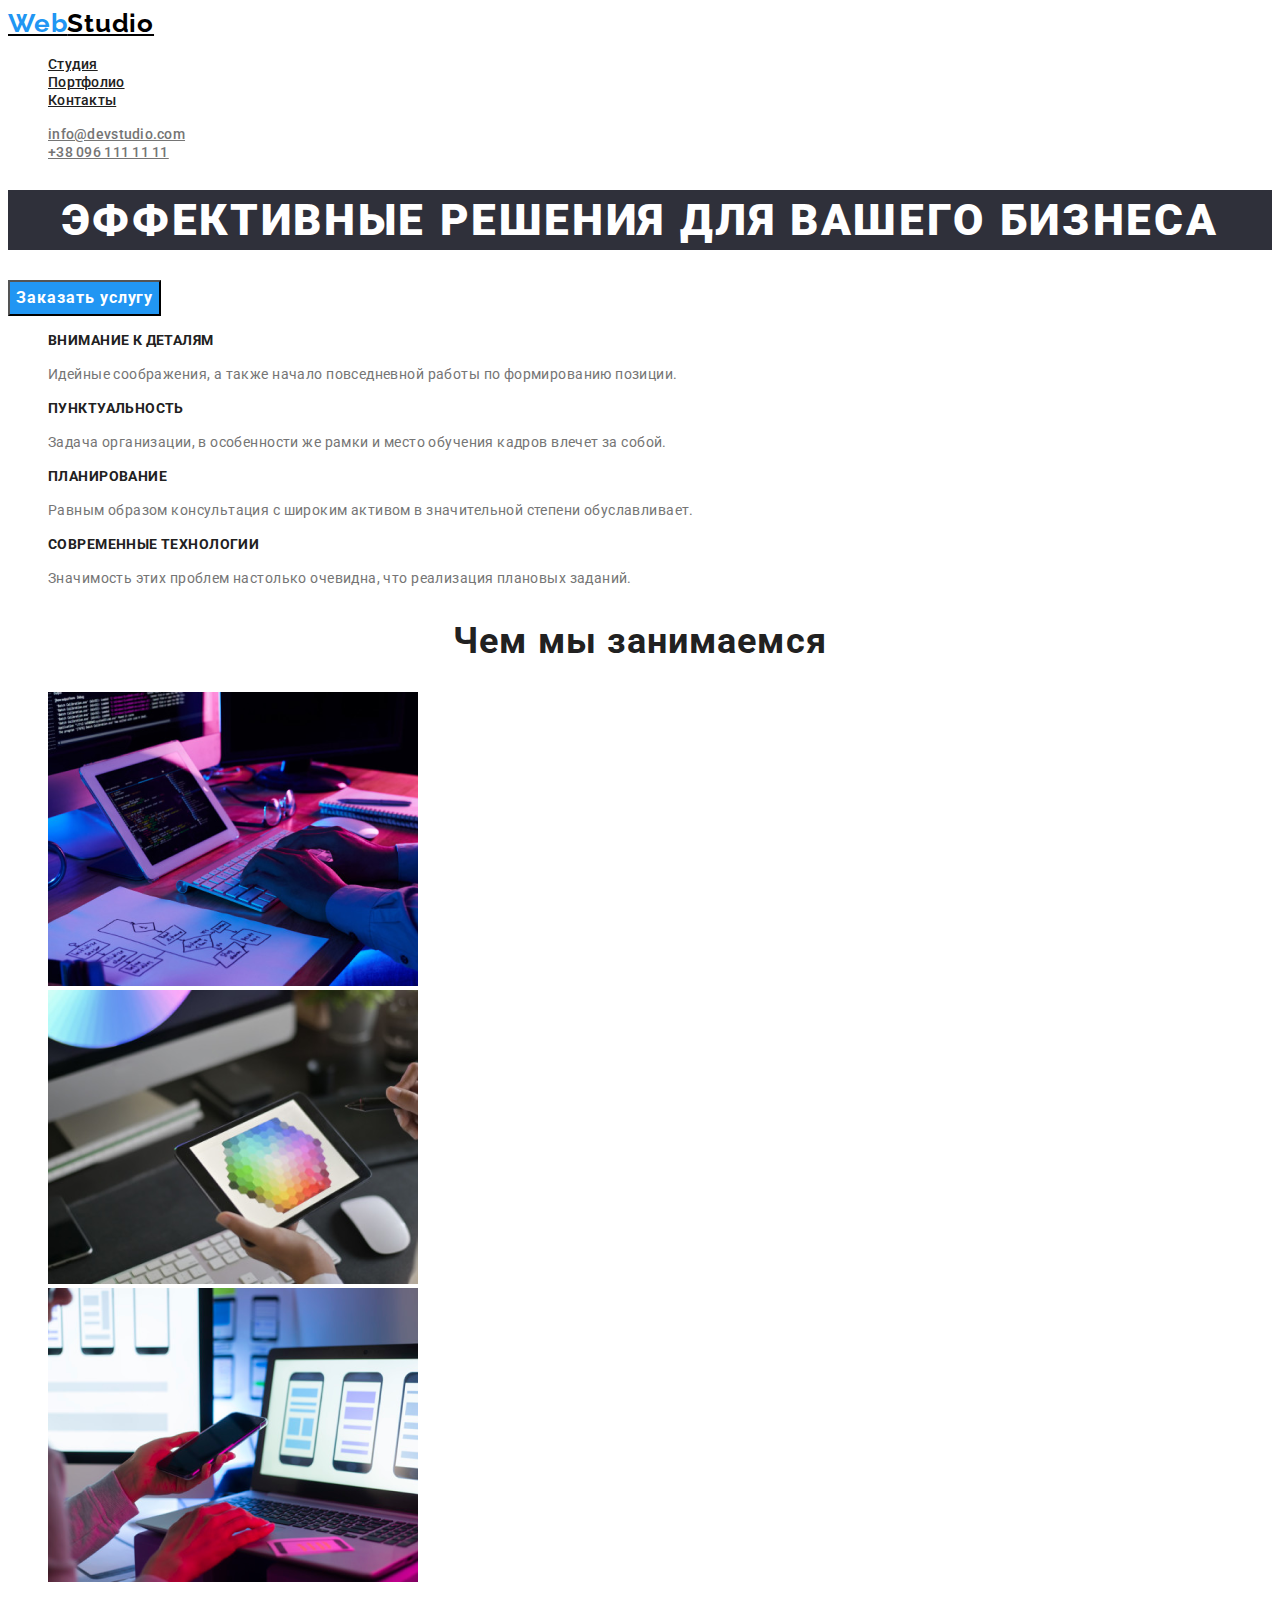
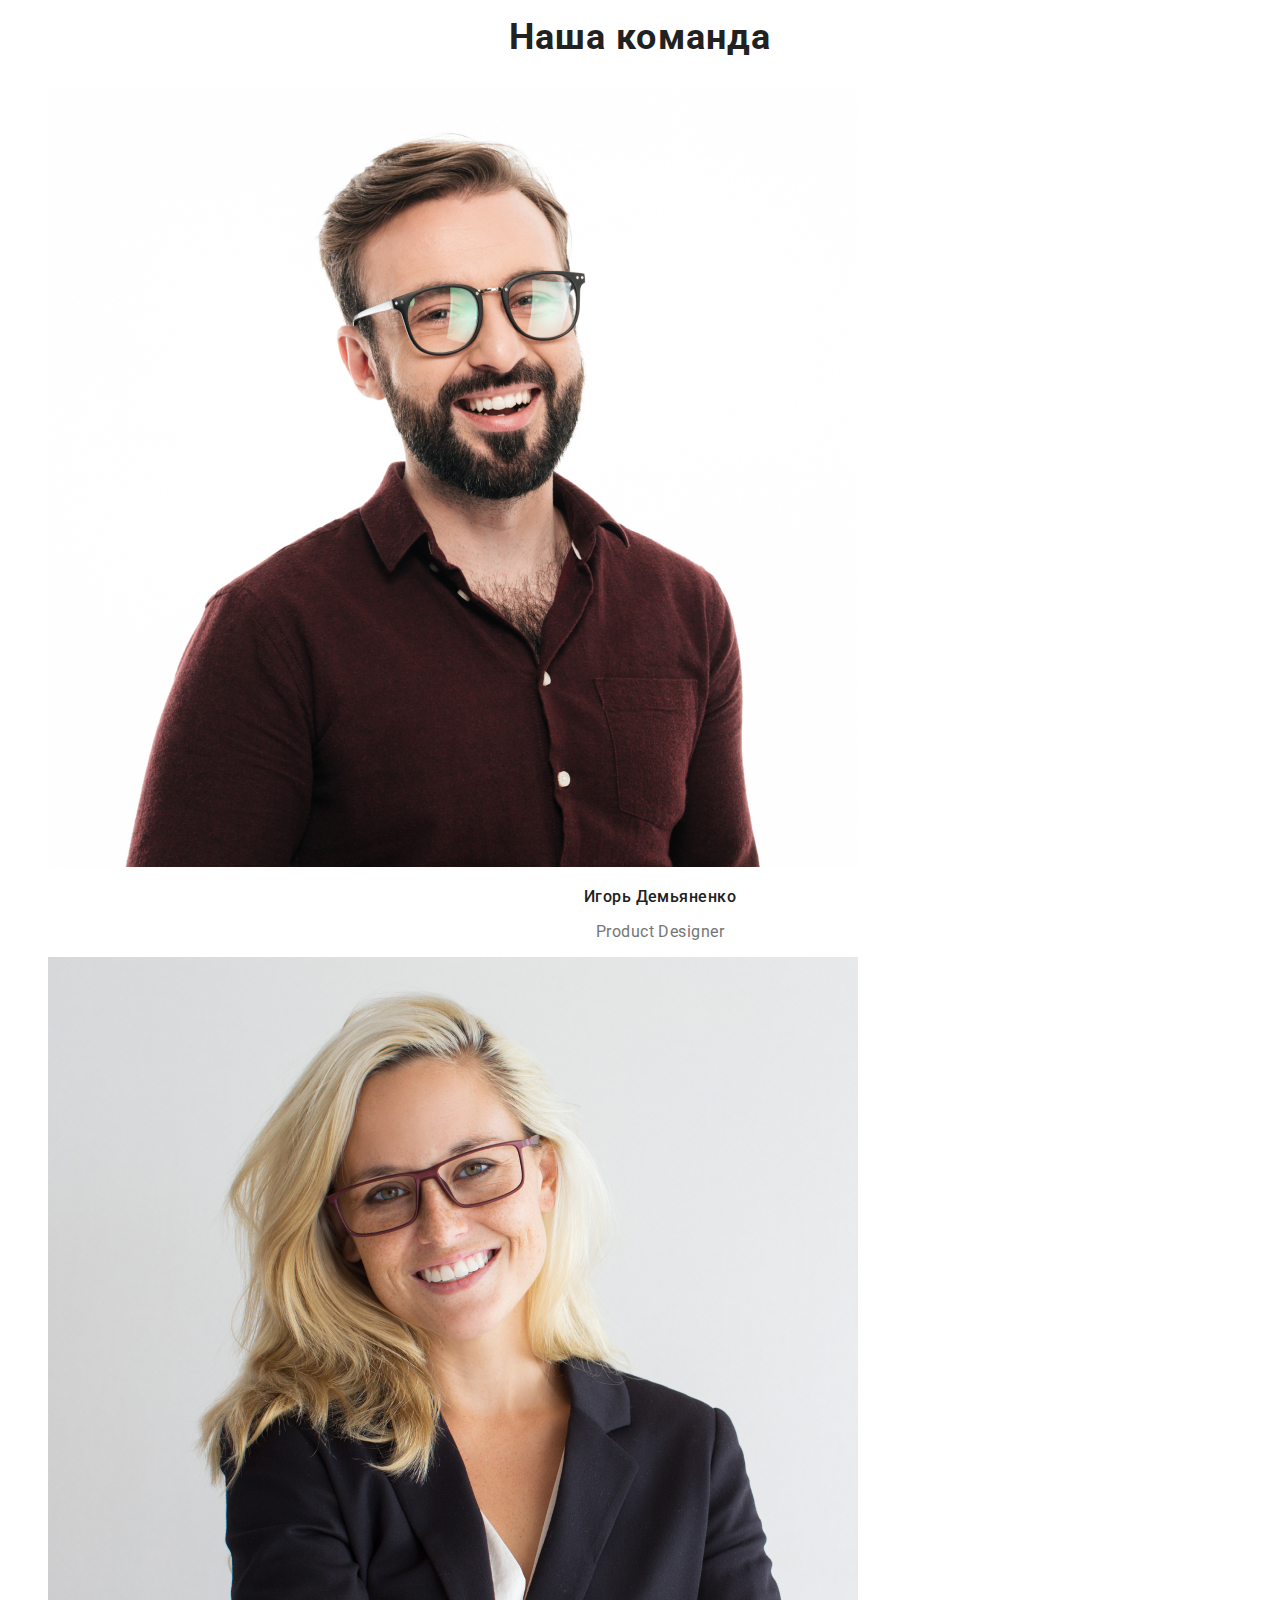
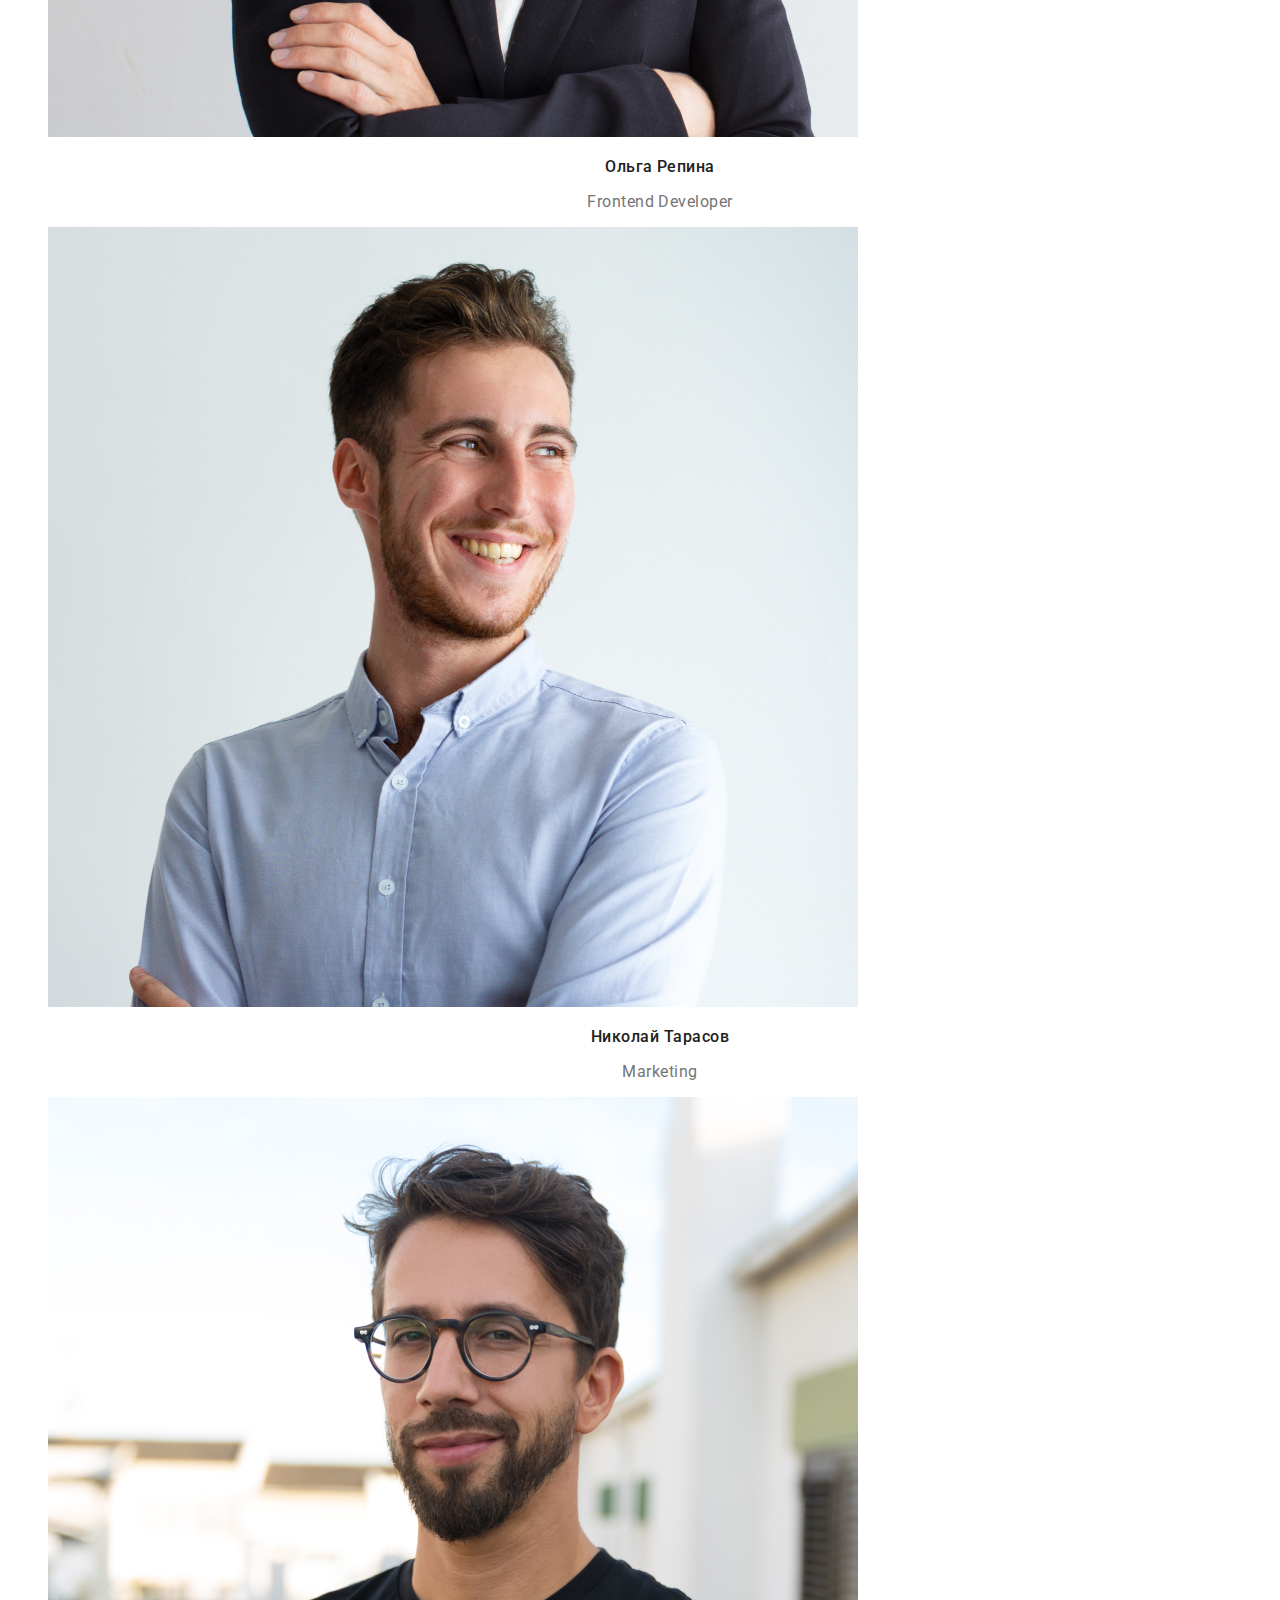
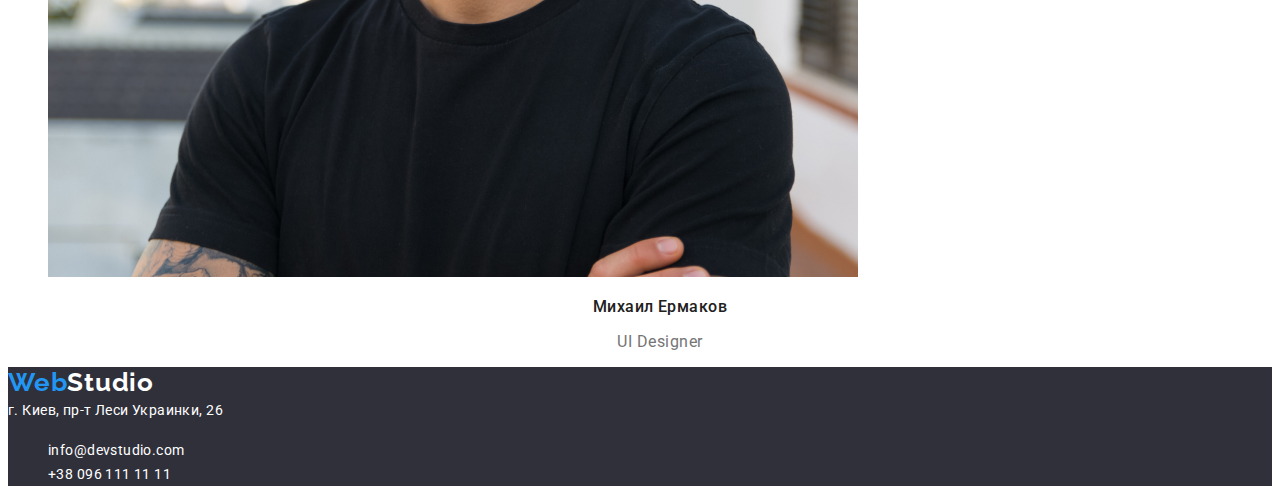
<file: index.html>
<!DOCTYPE html>
<html lang="en">
  <head>
    <meta charset="UTF-8" />
    <meta http-equiv="X-UA-Compatible" content="IE=edge" />
    <meta name="viewport" content="width=device-width, initial-scale=1.0" />
    <link rel="stylesheet" href="./css/styles.css" />
    <link rel="preconnect" href="https://fonts.googleapis.com" />
    <link rel="preconnect" href="https://fonts.gstatic.com" crossorigin />
    <link
      href="https://fonts.googleapis.com/css2?family=Raleway:wght@700&family=Roboto:wght@400;500;700;900&display=swap"
      rel="stylesheet"
    />
    <title>Document</title>
  </head>
  <body>
    <header>
      <a class="logo" href="./index.html"><span>Web</span>Studio</a>
      <nav>
        <ul>
          <li><a class="nav-link" href="./index.html">Студия</a></li>
          <li><a class="nav-link" href="./portfolio.html">Портфолио</a></li>
          <li><a class="nav-link" href="./index.html">Контакты</a></li>
        </ul>
      </nav>
      <ul>
        <li><a class="contact-link" href="#">info@devstudio.com</a></li>
        <li><a class="contact-link" href="#">+38 096 111 11 11</a></li>
      </ul>
    </header>

    <main>
      <section>
        <div class="main-backgraund">
          <h1 class="main">Эффективные решения для вашего бизнеса</h1>
        </div>

        <button class="main-button" type="button">Заказать услугу</button>
      </section>
      <!-- === Benefits === -->
      <section>
        <ul>
          <li>
            <h3 class="advantages">Внимание к деталям</h3>
            <p class="advantages-text">
              Идейные соображения, а также начало повседневной работы по
              формированию позиции.
            </p>
          </li>
          <li>
            <h3 class="advantages">Пунктуальность</h3>
            <p class="advantages-text">
              Задача организации, в особенности же рамки и место обучения кадров
              влечет за собой.
            </p>
          </li>
          <li>
            <h3 class="advantages">Планирование</h3>
            <p class="advantages-text">
              Равным образом консультация с широким активом в значительной
              степени обуславливает.
            </p>
          </li>
          <li>
            <h3 class="advantages">Современные технологии</h3>
            <p class="advantages-text">
              Значимость этих проблем настолько очевидна, что реализация
              плановых заданий.
            </p>
          </li>
        </ul>
      </section>

      <!-- Чем мы занимаемся -->
      <section>
        <h2 class="whatayourdoing">Чем мы занимаемся</h2>
        <ul>
          <li><img src="./images/whatWeDoing1.png" alt="whatWeDoing1" /></li>
          <li><img src="./images/whatWeDoing2.png" alt="whatWeDoing2" /></li>
          <li><img src="./images/whatWeDoing3.png" alt="whatWeDoing3" /></li>
        </ul>
      </section>
      <!-- Наша команда -->
      <h2 class="comand">Наша команда</h2>
      <ul class="list">
        <li>
          <img src="./images/ourTeam1.jpg" alt="" />
          <h3 class="comand-directror">Игорь Демьяненко</h3>
          <p class="comand-work">Product Designer</p>
        </li>
        <li>
          <img src="./images/ourTeam2.jpg" alt="" />
          <h3 class="comand-directror">Ольга Репина</h3>
          <p class="comand-work">Frontend Developer</p>
        </li>
        <li>
          <img src="./images/ourTeam3.jpg" alt="" />
          <h3 class="comand-directror">Николай Тарасов</h3>
          <p class="comand-work">Marketing</p>
        </li>
        <li>
          <img src="./images/ourTeam4.jpg" alt="" />
          <h3 class="comand-directror">Михаил Ермаков</h3>
          <p class="comand-work">UI Designer</p>
        </li>
      </ul>
    </main>
    <footer class="footer-color-background">
      <a class="logo-footer"><span>Web</span>Studio</a>
      <address class="footer-adress">г. Киев, пр-т Леси Украинки, 26</address>
      <ul>
        <li><a class="footer-adress href="#">info@devstudio.com</a></li>
        <li><a class="footer-adress href="#">+38 096 111 11 11</a></li>
      </ul>
    </footer>
  </body>
</html>
</file>
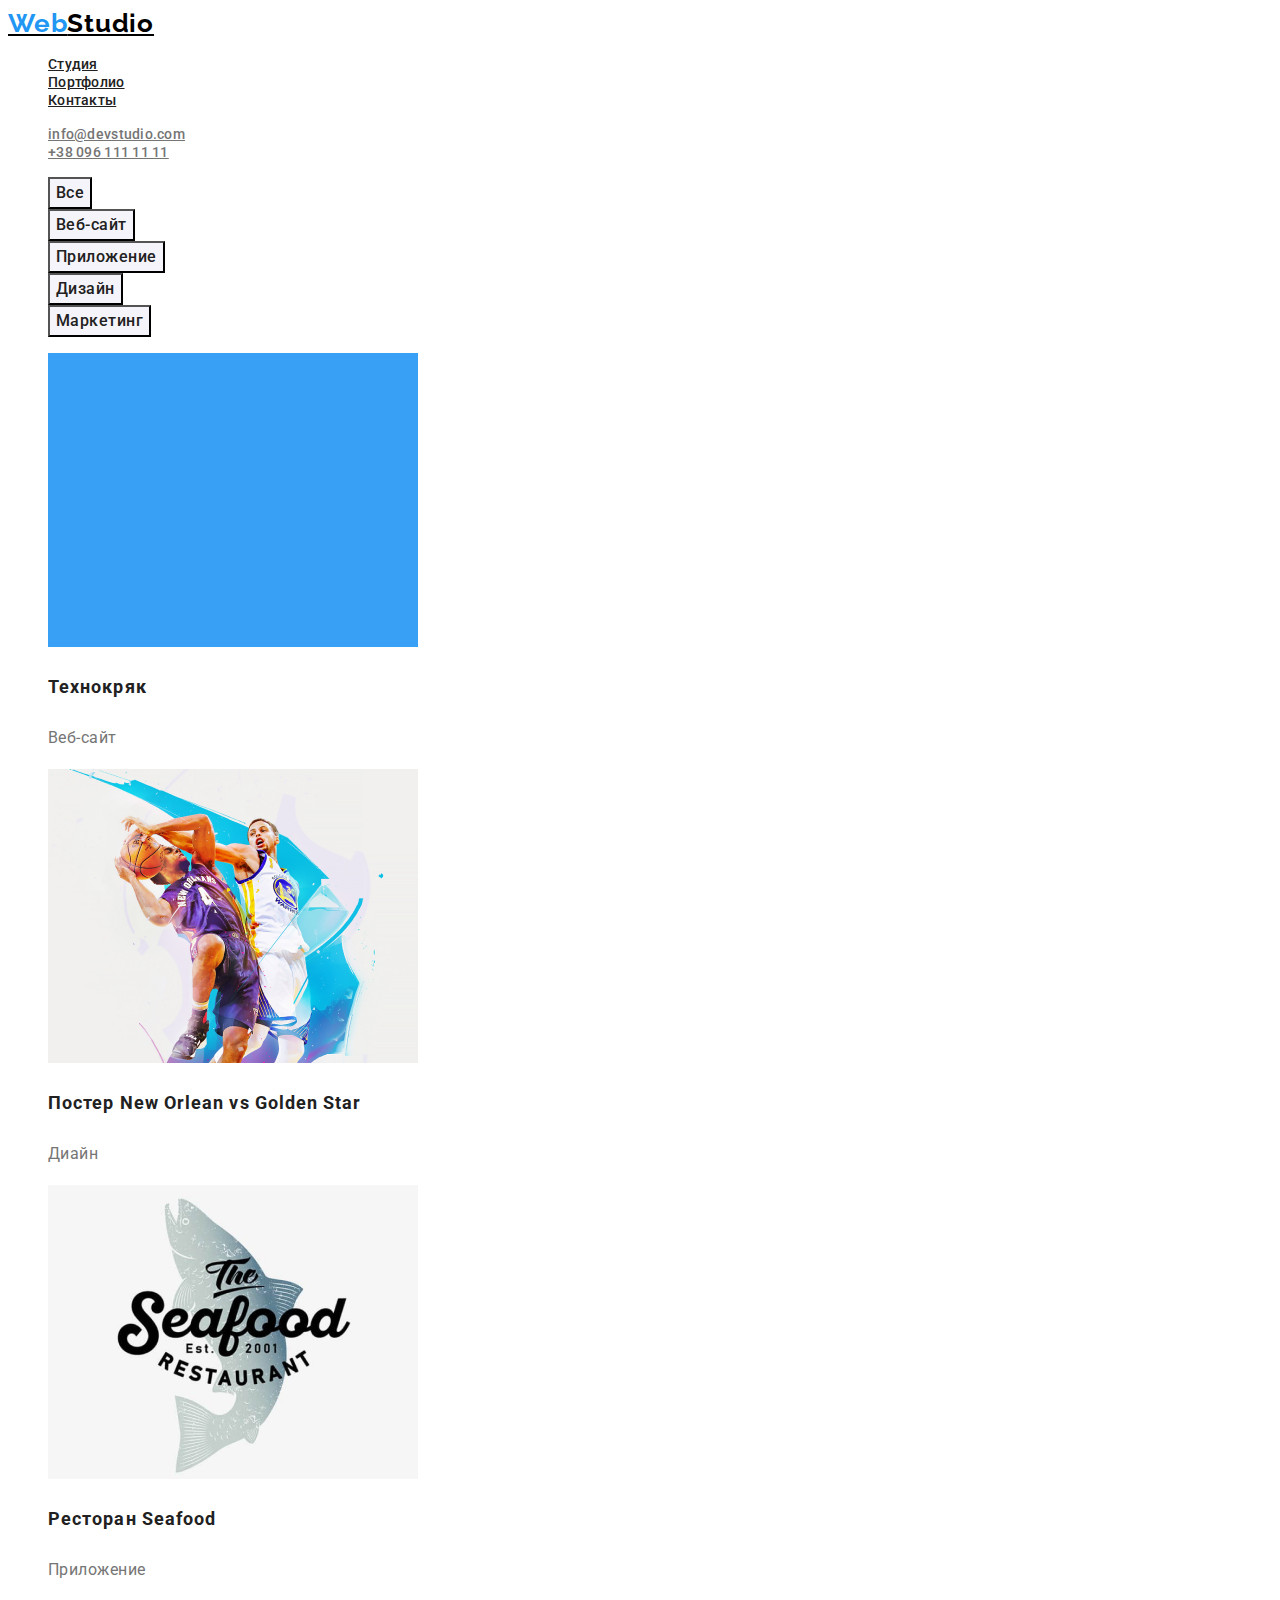
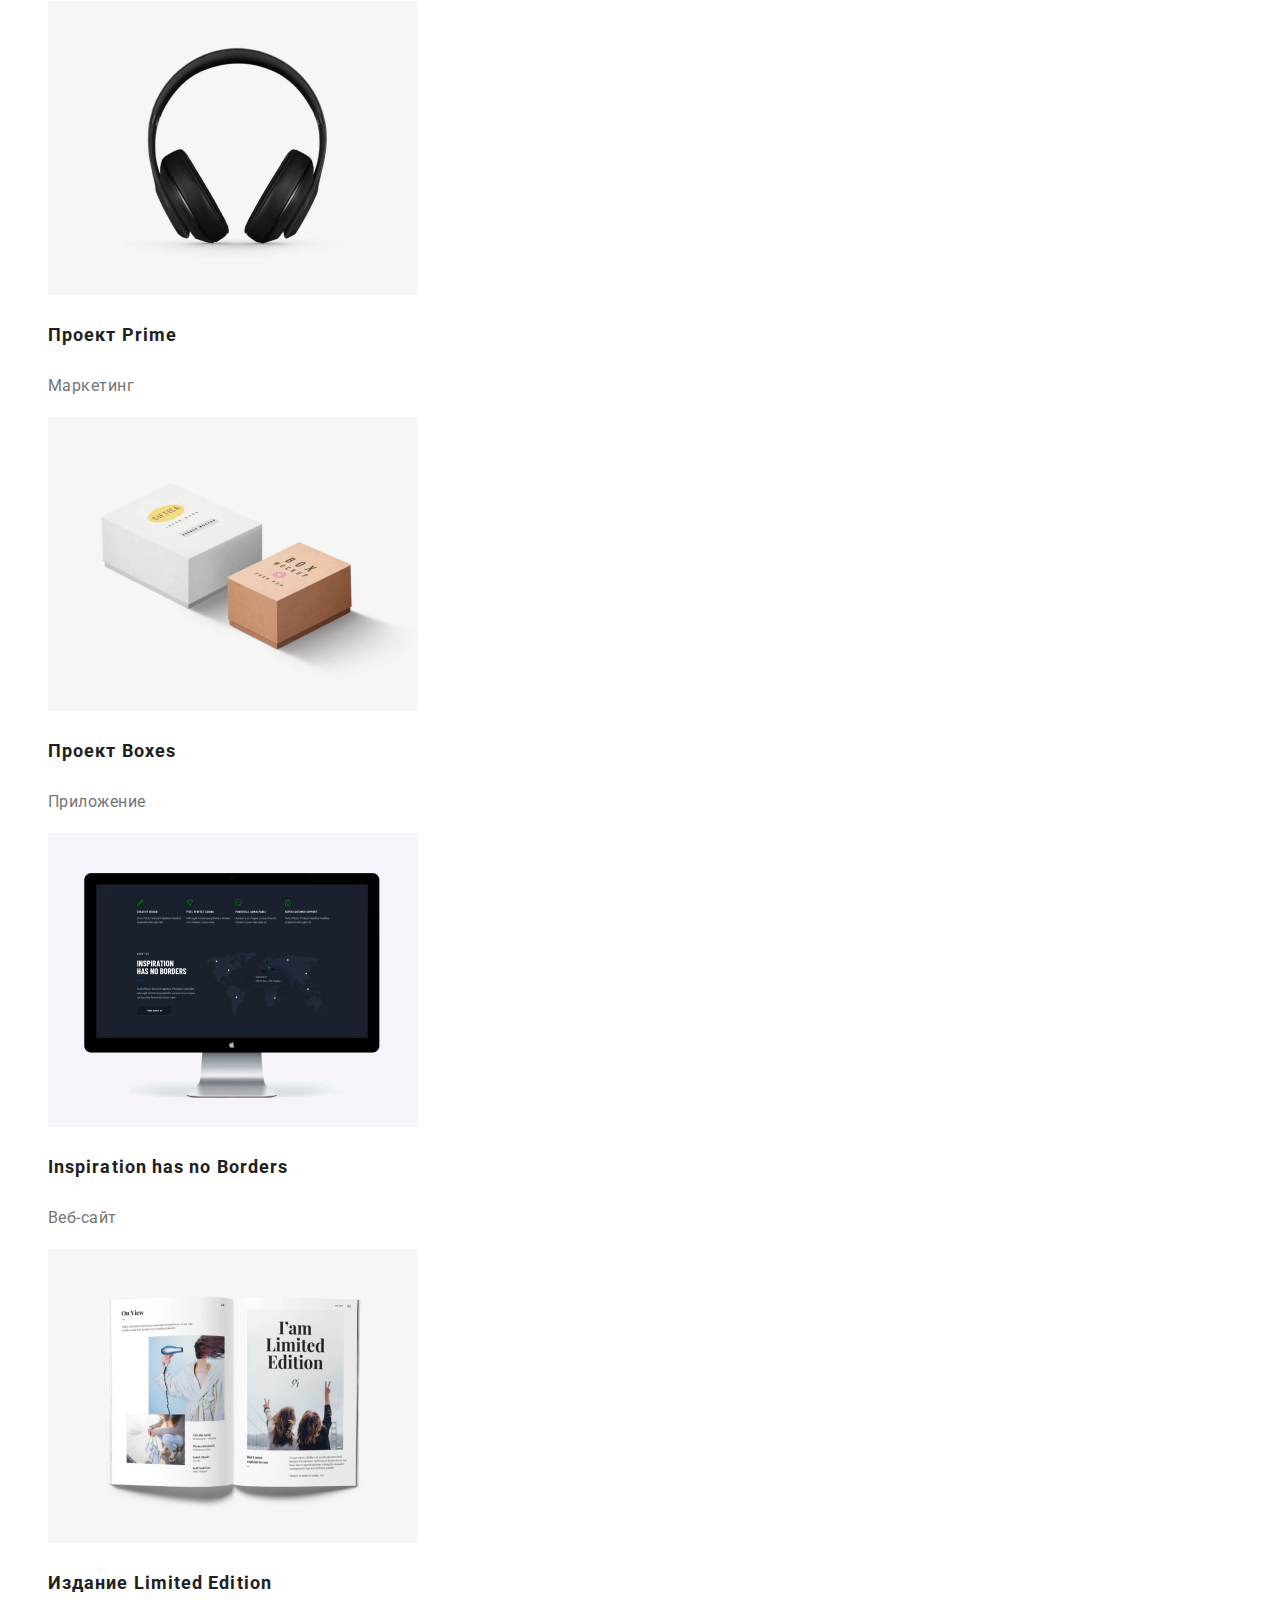
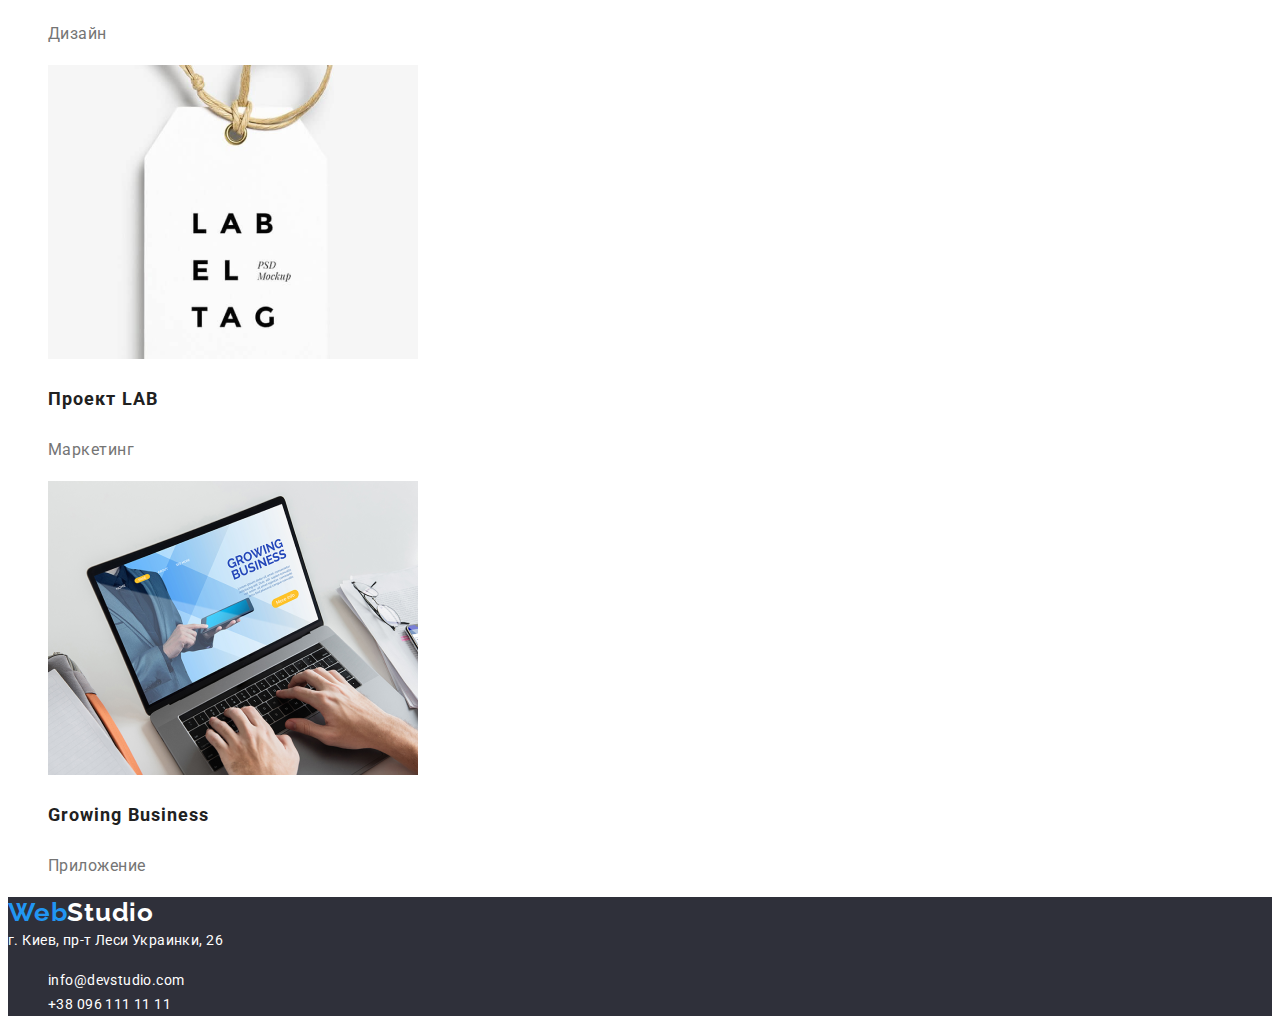
<file: portfolio.html>
<!DOCTYPE html>
<html lang="en">
  <head>
    <meta charset="UTF-8" />
    <meta http-equiv="X-UA-Compatible" content="IE=edge" />
    <meta name="viewport" content="width=device-width, initial-scale=1.0" />
    <title>Document</title>
    <link rel="stylesheet" href="./css/styles.css" />
    <link rel="preconnect" href="https://fonts.googleapis.com" />
    <link rel="preconnect" href="https://fonts.gstatic.com" crossorigin />
    <link
    href="https://fonts.googleapis.com/css2?family=Raleway:wght@700&family=Roboto:wght@400;500;700;900&display=swap"
    rel="stylesheet"
  </head>
  <body>
    <header>
      <a class="logo" href="./portfolio.html"><span>Web</span>Studio</a>
      <nav>
        <ul>
          <li><a class="nav-link" href="./index.html">Студия</a></li>
          <li><a class="nav-link" href="./portfolio.html">Портфолио</a></li>
          <li><a class="nav-link" href="./index.html">Контакты</a></li>
        </ul>
      </nav>
      <ul>
        <li><a class="contact-link" href="#">info@devstudio.com</a></li>
        <li><a class="contact-link" href="#">+38 096 111 11 11</a></li>
      </ul>
    </header>
    <main>
      <nav>
        <ul>
          <li><button class="nav-portfolio">Все</button></li>
          <li><button class="nav-portfolio">Веб-сайт</button></li>
          <li><button class="nav-portfolio">Приложение</button></li>
          <li><button class="nav-portfolio">Дизайн</button></li>
          <li><button class="nav-portfolio">Маркетинг</button></li>
        </ul>
      </nav>
      <section>
        <ul>
          <li>
            <img src=".\\images\\2-1.png" alt="" srcset="" />
            <h3 class="nav-portfolio-all">Технокряк</h3>
            <p class="nav-portfolio-all-text">Веб-сайт</p>
          </li>
          <li>
            <img src=".\\images\\2-2.png" alt="" srcset="" />
            <h3 class="nav-portfolio-all">Постер New Orlean vs Golden Star</h3>
            <p class="nav-portfolio-all-text">Диайн</p>
          </li>
          <li>
            <img src=".\\images\\2-3.png" alt="" srcset="" />
            <h3 class="nav-portfolio-all">Ресторан Seafood</h3>
            <p class="nav-portfolio-all-text">Приложение</p>
          </li>
          <li>
            <img src=".\\images\\2-4.png" alt="" srcset="" />
            <h3 class="nav-portfolio-all">Проект Prime</h3>
            <p class="nav-portfolio-all-text">Маркетинг</p>
          </li>
          <li>
            <img src=".\\images\\2-5.png" alt="" srcset="" />
            <h3 class="nav-portfolio-all">Проект Boxes</h3>
            <p class="nav-portfolio-all-text">Приложение</p>
          </li>
          <li>
            <img src=".\\images\\2-6.png" alt="" />
            <h3 class="nav-portfolio-all">Inspiration has no Borders</h3>
            <p class="nav-portfolio-all-text">Веб-сайт</p>
          </li>
          <li>
            <img src=".\\images\\2-7.png" alt="" srcset="" />
            <h3 class="nav-portfolio-all">Издание Limited Edition</h3>
            <p class="nav-portfolio-all-text">Дизайн</p>
          </li>
          <li>
            <img src=".\\images\\2-8.png" alt="" srcset="" />
            <h3 class="nav-portfolio-all">Проект LAB</h3>
            <p class="nav-portfolio-all-text">Маркетинг</p>
          </li>
          <li>
            <img src=".\\images\\2-9.png" alt="" srcset="" />
            <h3 class="nav-portfolio-all">Growing Business</h3>
            <p class="nav-portfolio-all-text">Приложение</p>
          </li>
        </ul>
      </section>
    </main>
    <footer class="footer-color-background">
      <a class="logo-footer"><span>Web</span>Studio</a>
      <address class="footer-adress">г. Киев, пр-т Леси Украинки, 26</address>
      <ul>
        <li><a class="footer-adress href="#">info@devstudio.com</a></li>
        <li><a class="footer-adress href="#">+38 096 111 11 11</a></li>
      </ul>
    </footer>
  </body>
</html>
</file>
<file: css/styles.css>
ul {
  list-style: none;
}
.list {
  list-style: none;
}
.logo span {
  color: #2196f3;
}
.logo {
  color: black;
  font-family: "Raleway";
  font-style: normal;
  font-weight: 700;
  font-size: 26px;
  line-height: 31px;
  /* identical to box height */

  letter-spacing: 0.03em;
}
.nav-link {
  font-family: "Roboto";
  font-style: normal;
  font-weight: 500;
  font-size: 14px;
  line-height: 16px;
  letter-spacing: 0.02em;

  color: #212121;
}

.nav-link:hover,
.nav-link:active {
  color: #2196f3;
}
.contact-link {
  font-family: "Roboto";
  font-style: normal;
  font-weight: 500;
  font-size: 14px;
  line-height: 16px;
  letter-spacing: 0.02em;

  color: #757575;
}
.contact-link:hover,
.contact-link:active {
  color: #2196f3;
}
.main {
  font-family: "Roboto";
  font-style: normal;
  font-weight: 900;
  font-size: 44px;
  line-height: 60px;
  /* or 136% */

  text-align: center;
  letter-spacing: 0.06em;
  text-transform: uppercase;

  color: #ffffff;
}
.main-backgraund {
  background: #2f303a;
}
.main-button {
  font-family: "Roboto";
  font-style: normal;
  font-weight: 700;
  font-size: 16px;
  line-height: 30px;
  /* identical to box height, or 188% */

  display: flex;
  align-items: center;
  text-align: center;
  letter-spacing: 0.06em;

  color: #ffffff;
  background-color: #2196f3;
}
.advantages {
  font-family: "Roboto";
  font-style: normal;
  font-weight: 700;
  font-size: 14px;
  line-height: 16px;
  letter-spacing: 0.03em;
  text-transform: uppercase;

  color: #212121;
}
.advantages-text {
  font-family: "Roboto";
  font-style: normal;
  font-weight: 400;
  font-size: 14px;
  line-height: 24px;
  /* or 171% */

  letter-spacing: 0.03em;

  color: #757575;
}
.whatayourdoing {
  font-family: "Roboto";
  font-style: normal;
  font-weight: 700;
  font-size: 36px;
  line-height: 42px;
  text-align: center;
  letter-spacing: 0.03em;

  color: #212121;
}
.comand {
  font-family: "Roboto";
  font-style: normal;
  font-weight: 700;
  font-size: 36px;
  line-height: 42px;
  text-align: center;
  letter-spacing: 0.03em;

  color: #212121;
}
.comand-directror {
  font-family: "Roboto";
  font-style: normal;
  font-weight: 500;
  font-size: 16px;
  line-height: 19px;
  /* identical to box height */

  text-align: center;
  letter-spacing: 0.03em;

  color: #212121;
}
.comand-work {
  font-family: "Roboto";
  font-style: normal;
  font-weight: 400;
  font-size: 16px;
  line-height: 19px;
  /* identical to box height */

  text-align: center;
  letter-spacing: 0.03em;

  color: #757575;
}
.logo-footer {
  font-family: "Raleway";
  font-style: normal;
  font-weight: 700;
  font-size: 26px;
  line-height: 31px;
  /* identical to box height */

  letter-spacing: 0.03em;
  color: #ffffff;
  background-color: #2f303a;
}
.logo-footer span {
  color: #2196f3;
}
.footer-adress {
  font-family: "Roboto";
  font-style: normal;
  font-weight: 400;
  font-size: 14px;
  line-height: 24px;
  /* or 171% */

  letter-spacing: 0.03em;

  color: #ffffff;
  background-color: #2f303a;
}
.footer-color-background {
  background-color: #2f303a;
}
.nav-portfolio {
  font-family: "Roboto";
  font-style: normal;
  font-weight: 500;
  font-size: 16px;
  line-height: 26px;
  /* identical to box height, or 162% */

  text-align: center;
  letter-spacing: 0.03em;

  color: #212121;
  background: #f5f4fa;
}
.nav-portfolio:hover {
  background: #2196f3;
  color: #ffffff;
}
.nav-portfolio-all {
  font-family: "Roboto";
  font-style: normal;
  font-weight: 700;
  font-size: 18px;
  line-height: 36px;
  /* identical to box height, or 200% */

  letter-spacing: 0.06em;

  color: #212121;
}
.nav-portfolio-all-text {
  font-family: "Roboto";
  font-style: normal;
  font-weight: 400;
  font-size: 16px;
  line-height: 30px;
  /* identical to box height, or 188% */

  letter-spacing: 0.03em;

  color: #757575;
}
</file>
